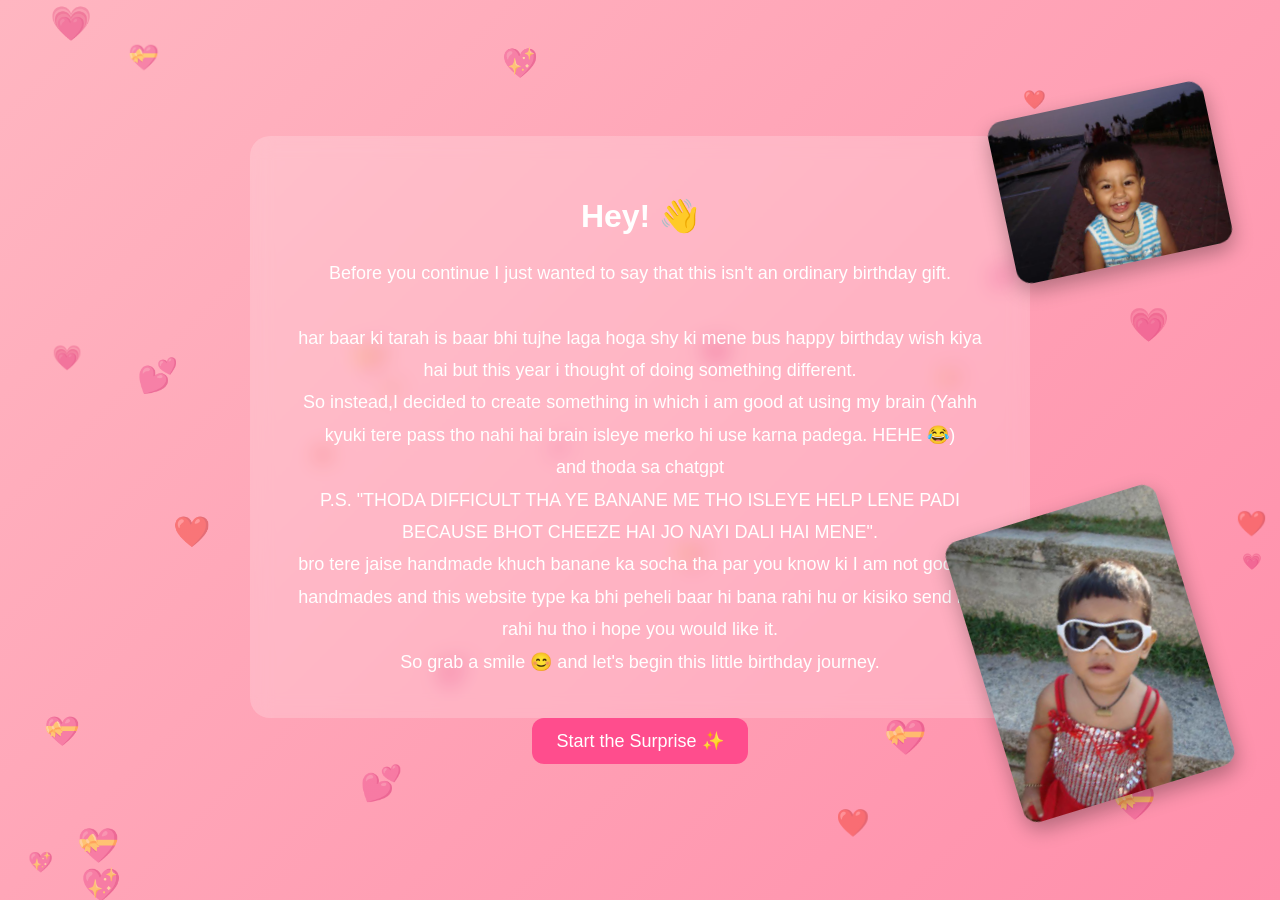
<file: index.html>
<!DOCTYPE html>
<html lang="en">
<head>
  <meta name="viewport" content="width=device-width, initial-scale=1.0">
  <meta charset="UTF-8">
  <title>Birthday Surprise 🎉</title>
  <link rel="stylesheet" href="style.css">
</head>
<body class="page">
  <div id="hearts-container"></div>
<div class="container fade">
<div class="content">

<h1>Hey! 👋</h1>
  <p style="font-size:large;">Before you continue I just wanted to say that this isn't an ordinary birthday gift.<br><br>

   har baar ki tarah is baar bhi tujhe laga hoga shy ki mene bus happy birthday wish kiya hai but this year i thought of doing something different.<br>
    So instead,I decided to create something in which i am good at using my brain (Yahh kyuki tere pass tho nahi hai brain isleye merko hi use karna padega. HEHE 😂)<br> and thoda sa chatgpt <br>
  P.S. "THODA DIFFICULT THA YE BANANE ME THO ISLEYE HELP LENE PADI BECAUSE BHOT CHEEZE HAI JO NAYI DALI HAI MENE". <br>
  bro tere jaise handmade khuch banane ka socha tha par you know ki I am not good in handmades and this website type ka bhi peheli baar hi bana rahi hu or kisiko send kar rahi hu tho
  i hope you would like it.<br> 
So grab a smile 😊 and let's begin this little birthday journey.</p>
</div>
<a href="memories.html">
    <button>Start the Surprise ✨</button>
  </a>
</div>
<div class="memory-page">
  <img src="image4.jpeg" class="corner bottom-left">
  <img src="image5.jpeg" class="corner top-left"
  </div>
 

<script src="script.js"></script>
</body>
</html>
</file>
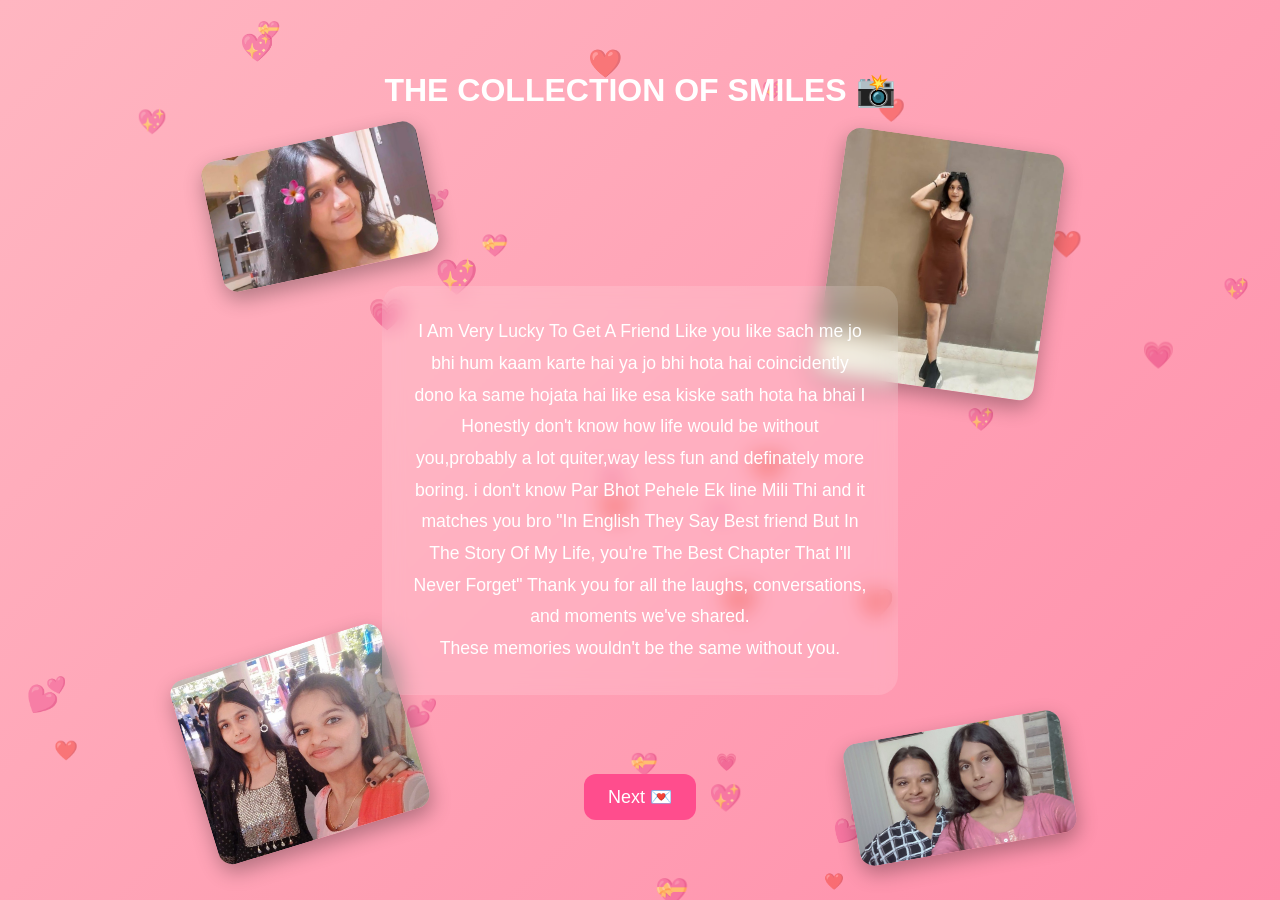
<file: memories.html>
<!DOCTYPE html>
<html lang="en">
<head>
  <meta name="viewport" content="width=device-width, initial-scale=1.0">
  <meta charset="UTF-8">
  <title>📸</title>
  <link rel="stylesheet" href="style.css">
</head>
<body class="page">
  <div id="hearts-container"></div>

<div class="container fade">

  <h1>THE COLLECTION OF SMILES 📸</h1>
<div class="memory-page">
  <img src="image7.jpeg" class="corner top-right">
  <img src="image3.jpeg" class="corner bottom-left">
  <img src="image6.jpeg" class="corner top-left">
  <img src="image.jpeg" class="corner bottom-right">
  <div class="message-box">

    <p>I Am Very Lucky To Get A Friend Like you like sach me jo bhi hum kaam karte hai ya jo bhi hota hai coincidently dono ka same hojata hai like esa kiske sath hota ha bhai
      I Honestly don't know how life would be without you,probably a lot quiter,way less fun and definately more boring.
      i don't know Par Bhot Pehele Ek line Mili Thi and it matches you bro "In English They Say Best friend But In The Story Of My Life, you're The Best Chapter That I'll Never Forget"
     Thank you for all the laughs, conversations,
      and moments we've shared.
    </p>
    <p>
      These memories wouldn't be the same without you.
    </p>
  </div>
  

  <a href="final.html">
    <button class="next-btn">Next 💌</button>
  </a>
  
  <script src="script.js"></script>

</div>

</body>
</html>
</file>
<file: style.css>
body {
  margin: 0;
  font-family: Arial;
  background: linear-gradient(135deg, #ffb6c1, #ff8fab);
  overflow-x: hidden;
  color: white;
  text-align: center;}

.content{
    background:rgba(255,255,255,0.2);
    backdrop-filter: blur(10px);
    padding: 40px;
    border-radius: 20px;
    max-width:800px;
    margin:auto
  }
.photo {
  height:150px
}

.page {
  min-height: 100vh;
  display: flex;
  justify-content: center;
  align-items: center;
}

.container {
  padding: 20px;
}

button {
  background: #ff4d8d;
  padding: 12px 24px;
  border: none;
  border-radius: 12px;
  font-size: 18px;
  cursor: pointer;
  color: white;
  transition: 0.3s;
}
.button:hover{
  transform:translateY(-3px);
  box-shadow:0 10px 25px rgba(255,77,141,0.4)
}

.slide {
  display: none;
  width: 300px;
  border-radius: 15px;
}

.active {
  display: block;
}

.gallery img:hover {
  transform: scale(1.05);
}

.fade {
  animation: fadeIn 2s ease;
}

.big {
  font-size: 50px;
}

.special {
  font-size: 22px;
}

.final-photo {
  width: 250px;
  border-radius: 20px;
  margin: 20px;
}

@keyframes fadeIn {
  from {
    opacity: 0;
    transform: translateY(20px);
  }

  to {
    opacity: 1;
    transform: translateY(0);
  }
}
.memory-board {
  position: relative;
  width: 100%;
  height: 100vh;
}


/* Random positions */


@keyframes float1 {
  0%,100% { transform: rotate(-8deg) translateY(0); }
  50% { transform: rotate(-8deg) translateY(-20px); }
}

@keyframes float2 {
  0%,100% { transform: rotate(-8deg) translateY(0); }
  50% { transform: rotate(-8deg) translateY(-20px); }
}

@keyframes float3 {
  0%,100% { transform: rotate(-12deg) translateY(0); }
  50% { transform: rotate(-12deg) translateY(-15px); }
}
@keyframes float4 {
  0%,100% { transform: rotate(-12deg) translateY(0); }
  50% { transform: rotate(-12deg) translateY(-15px); }
}
.photo:hover {
  transform: scale(1.1);
  transition: 0.4s;
}

.corner {
  position: absolute;
  width: 220px;
  border-radius: 15px;
  box-shadow: 0 8px 20px rgba(0,0,0,0.3);
}



/* Corners */

.top-right {
  top: 10px;
  right: -30px;
  transform: rotate(8deg);
  animation: float2 5s ease-in-out infinite;
}

.bottom-left {
  bottom:10px;
  left:-70px;
  transform: rotate(-17deg);
  animation: float3 6s ease-in-out infinite;
}
.top-left {
  top: 10px;
  left:-50px;
  transform: rotate(-12deg);
  animation: float3 6s ease-in-out infinite;
}
.bottom-right {
  bottom:1px;
  right:-50px;
  transform: rotate(-10deg);
  animation: float3 6s ease-in-out infinite;
}

/* Center Message */

.next-btn {
    position: absolute;
    bottom: 30px;
    left: 50%;
    transform: translateX(-50%);
}
.button:hover {
    transform: translateX(10px);
}
.h1 {
    font-size: 3rem;
    margin-bottom: 20px
}
p {
   font-size: 1.1rem;
   line-height: 1.8;
   max-width: 700px;
   margin: auto;
}
.memory-page {
  position:relative;
  min-height:80vh;
  display: flex;
  flex-direction: column;

  justify-content: center;
  align-items: center;
}
  .message-box {
  width: 60%;
  max-width: 700px;
  padding: 30px;
  border-radius: 20px;

  background: rgba(255,255,255,0.15);
  backdrop-filter: blur(10px);

  text-align: center;}
.popup {
    display: none;

    position: fixed;
    top: 0;
    left: 0;

    width: 100%;
    height: 100%;

    background: rgba(0,0,0,0.8);

    justify-content: center;
    align-items: baseline;

    z-index: 1000;
}

.popup-content {

    background: black;
    padding: 20px;

    border-radius: 20px;

    text-align: center;

    max-width: 600px;
}

.popup-content video {
    width: 100%;
    border-radius: 15px;
}
.memory-box {
    margin-top: 60px;
    padding: 15px 25px;
    position:static;

    width:fit-content;
    margin-left: auto;
    margin-right: auto;

    border-radius: 15px;
    cursor: pointer;

    background: rgba(255,255,255,0.2);
    backdrop-filter: blur(10px);
}
.memory-box:hover {
    transform: scale(1.05);
    transition: 0.3s;
}
.close {
    float: right;
    font-size: 30px;
    cursor: pointer;
}
#hearts-container {
    position: fixed;
    top: 0;
    left: 0;

    width: 100%;
    height: 100%;

    pointer-events: none;
    overflow: hidden;

    z-index: -1;
}

.heart {
    position: absolute;
    color: rgba(255, 105, 180, 0.5);
    animation: floatHeart linear infinite;
}

@keyframes floatHeart {
    from {
        transform: translateY(100vh);
        opacity: 0;
    }

    20% {
        opacity: 1;
    }

    to {
        transform: translateY(-120vh);
        opacity: 0;
    }
}  
@media (max-width: 768px) {

  .message-box {
    width: 90%;
    font-size: 16px;
    padding: 15px;
  }

  h1 {
    font-size: 2rem;
  }
}
</file>
